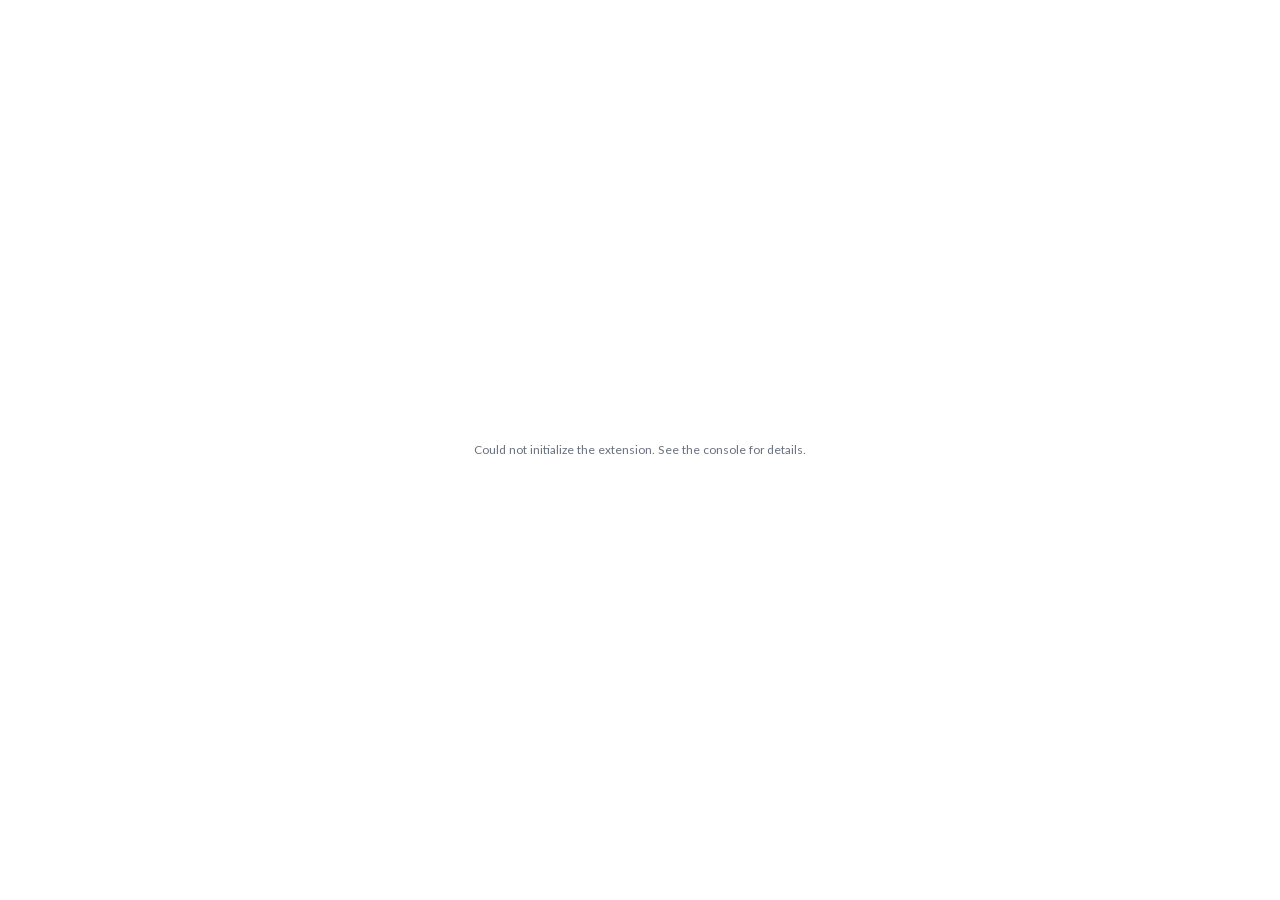
<file: index.html>
<!DOCTYPE html>
<html lang="en">
  <head>
    <meta charset="utf-8" />
    <meta name="viewport" content="width=device-width, initial-scale=1" />
    <title>KPI Card</title>
    <link rel="stylesheet" href="./fonts/fonts.css?v=22ceb76171" />
    <link rel="stylesheet" href="./card.css?v=cf0068d4d6" />
    <script src="./timing.js?v=666dc99b7c"></script>
    <script src="./icons.js?v=6a0dce9bfa"></script>
    <script src="./config.js?v=16e0120a5e"></script>
    <script src="./card.js?v=bb353f804e"></script>
  </head>

  <body>
    <div id="card" class="card is-empty">
      <div class="head">
        <div id="icon" class="icon" aria-hidden="true"></div>
        <div id="title" class="title"></div>
        <div id="explanation" class="explanation"></div>
      </div>

      <div class="metric">
        <div id="metric-row" class="metric-row">
          <div id="number" class="number">
            <span id="unit-pre" class="unit unit--pre"></span><span id="value" class="value"></span><span id="unit-post" class="unit unit--post"></span>
          </div>
          <div id="change" class="change" hidden>
            <span id="change-arrow" class="change-arrow"></span><span id="change-text" class="change-text"></span>
          </div>
        </div>
      </div>

      <div id="bottom" class="bottom">
        <svg id="chart" class="chart" preserveAspectRatio="none" aria-hidden="true"></svg>
        <div id="bottom-text" class="bottom-text"></div>
      </div>

      <div id="hint" class="hint"></div>
    </div>

    <div id="tooltip" class="tooltip" role="tooltip"></div>

    <script>
      // Tableau Extensions API is bundled in ./lib (no CDN). Skipped when a dev mock already defined it.
      if (!(window.tableau && window.tableau.extensions)) {
        document.write('<script src="./lib/tableau.extensions.1.17.0.min.js?v=276479f2c7"><\/script>');
      }
    </script>
    <script>
      if (window.ExtTiming) ExtTiming.mark('Tableau API library loaded');
      if (window.tableau && window.tableau.extensions) {
        window.KpiCard.init();
      } else {
        document.getElementById('hint').textContent =
            'Could not load the Tableau Extensions API library.';
      }
    </script>
  </body>
</html>
</file>
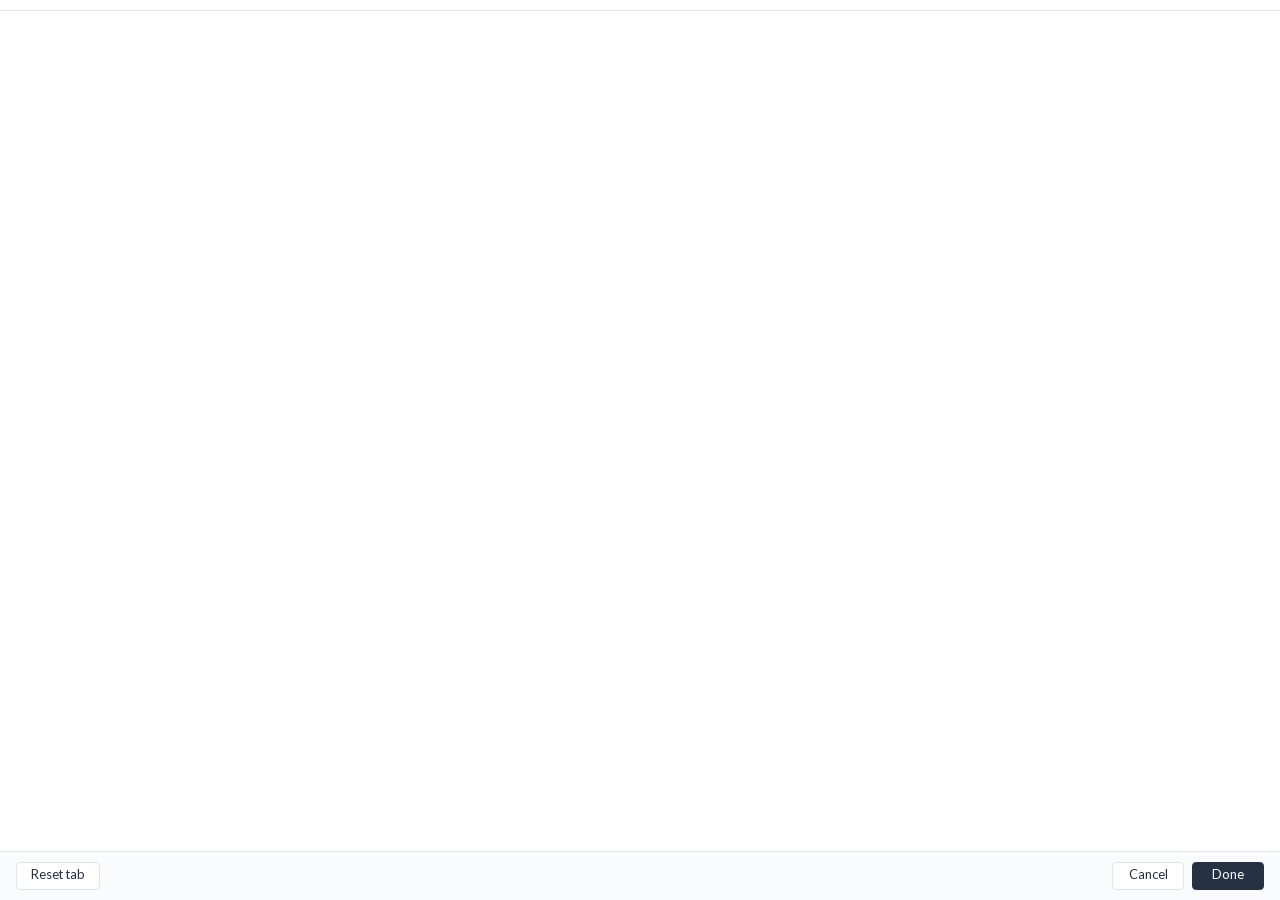
<file: configure.html>
<!DOCTYPE html>
<html lang="en">
  <head>
    <meta charset="utf-8" />
    <meta name="viewport" content="width=device-width, initial-scale=1" />
    <title>KPI Card — Format</title>
    <link rel="stylesheet" href="./fonts/fonts.css?v=22ceb76171" />
    <link rel="stylesheet" href="./configure.css?v=572022741f" />
  </head>

  <body>
    <nav class="tabs" id="tabs" role="tablist"></nav>

    <main class="body" id="panels"></main>

    <footer class="footer">
      <button class="btn" id="reset-tab" type="button" title="Restore Figma defaults for this tab">Reset tab</button>
      <span class="status" id="status"></span>
      <button class="btn" id="cancel" type="button">Cancel</button>
      <button class="btn btn--primary" id="done" type="button">Done</button>
    </footer>

    <script src="./icons.js?v=6a0dce9bfa"></script>
    <script src="./config.js?v=16e0120a5e"></script>
    <script src="./configure.js?v=a2ab69d0a4"></script>
    <script>
      // Tableau Extensions API is bundled in ./lib (no CDN). Skipped when a dev mock already defined it.
      if (!(window.tableau && window.tableau.extensions)) {
        document.write('<script src="./lib/tableau.extensions.1.17.0.min.js?v=276479f2c7"><\/script>');
      }
    </script>
    <script>
      if (window.tableau && window.tableau.extensions) {
        window.KpiCardConfigure.init();
      } else {
        console.error('Could not load the Tableau Extensions API library.');
      }
    </script>
  </body>
</html>
</file>
<file: fonts/fonts.css>
/* Lato 2.0 (SIL Open Font License) — bundled (WOFF2, Latin subset) so the card matches Figma even on
   machines without Lato installed. An installed copy is preferred when present. */
@font-face {
  font-family: "Lato";
  font-style: normal;
  font-weight: 400;
  font-display: swap;
  src: local("Lato Regular"), local("Lato-Regular"), url("./Lato-Regular.woff2") format("woff2");
  unicode-range: U+0000-017F, U+0192, U+02C6, U+02DA, U+02DC, U+2000-206F, U+2070-209F, U+20A0-20CF, U+2100-2122, U+2190-2193, U+2212, U+2215, U+2248, U+2260, U+2264-2265, U+25B2-25BE, U+FEFF, U+FFFD;
}
@font-face {
  font-family: "Lato";
  font-style: italic;
  font-weight: 400;
  font-display: swap;
  src: local("Lato Italic"), local("Lato-Italic"), url("./Lato-Italic.woff2") format("woff2");
  unicode-range: U+0000-017F, U+0192, U+02C6, U+02DA, U+02DC, U+2000-206F, U+2070-209F, U+20A0-20CF, U+2100-2122, U+2190-2193, U+2212, U+2215, U+2248, U+2260, U+2264-2265, U+25B2-25BE, U+FEFF, U+FFFD;
}
@font-face {
  font-family: "Lato";
  font-style: normal;
  font-weight: 500;
  font-display: swap;
  src: local("Lato Medium"), local("Lato-Medium"), url("./Lato-Medium.woff2") format("woff2");
  unicode-range: U+0000-017F, U+0192, U+02C6, U+02DA, U+02DC, U+2000-206F, U+2070-209F, U+20A0-20CF, U+2100-2122, U+2190-2193, U+2212, U+2215, U+2248, U+2260, U+2264-2265, U+25B2-25BE, U+FEFF, U+FFFD;
}
@font-face {
  font-family: "Lato";
  font-style: italic;
  font-weight: 500;
  font-display: swap;
  src: local("Lato Medium Italic"), local("Lato-MediumItalic"), url("./Lato-MediumItalic.woff2") format("woff2");
  unicode-range: U+0000-017F, U+0192, U+02C6, U+02DA, U+02DC, U+2000-206F, U+2070-209F, U+20A0-20CF, U+2100-2122, U+2190-2193, U+2212, U+2215, U+2248, U+2260, U+2264-2265, U+25B2-25BE, U+FEFF, U+FFFD;
}
@font-face {
  font-family: "Lato";
  font-style: normal;
  font-weight: 700;
  font-display: swap;
  src: local("Lato Bold"), local("Lato-Bold"), url("./Lato-Bold.woff2") format("woff2");
  unicode-range: U+0000-017F, U+0192, U+02C6, U+02DA, U+02DC, U+2000-206F, U+2070-209F, U+20A0-20CF, U+2100-2122, U+2190-2193, U+2212, U+2215, U+2248, U+2260, U+2264-2265, U+25B2-25BE, U+FEFF, U+FFFD;
}
@font-face {
  font-family: "Lato";
  font-style: italic;
  font-weight: 700;
  font-display: swap;
  src: local("Lato Bold Italic"), local("Lato-BoldItalic"), url("./Lato-BoldItalic.woff2") format("woff2");
  unicode-range: U+0000-017F, U+0192, U+02C6, U+02DA, U+02DC, U+2000-206F, U+2070-209F, U+20A0-20CF, U+2100-2122, U+2190-2193, U+2212, U+2215, U+2248, U+2260, U+2264-2265, U+25B2-25BE, U+FEFF, U+FFFD;
}
</file>
<file: card.css>
/* KPI Card — matches Figma "KPI Card 3" (Tableau-Dashboards, node 9:2939).
   Fonts, colours and sizes are set inline by card.js from the saved settings;
   the values below are only the layout skeleton. */

html,
body {
  margin: 0;
  padding: 0;
  width: 100%;
  height: 100%;
  overflow: hidden;
  background: transparent !important;
}

*,
*::before,
*::after {
  box-sizing: border-box;
}

.card {
  width: 100%;
  height: 100%;
  padding: 15px;
  display: flex;
  flex-direction: column;
  align-items: stretch;
  background: transparent;
  border-right: 1px dashed transparent;
  line-height: normal;
  -webkit-font-smoothing: antialiased;
  user-select: none;
  cursor: default;
  overflow: hidden;
}

/* ---- Title with icon -------------------------------------------------- */
.head {
  /* icon | title
     icon | explanation   ← the icon spans both rows once it's taller than the title */
  display: grid;
  grid-template-columns: auto minmax(0, 1fr);
  column-gap: 8px;
  align-items: center;
  min-width: 0;
  flex: none;
}

.icon {
  grid-column: 1;
  grid-row: 1;
  display: flex;
  align-items: center;
  justify-content: center;
  line-height: 0;
}

.head.icon-span .icon {
  grid-row: 1 / span 2;
}

.icon svg,
.icon img {
  display: block;
}

.title {
  grid-column: 2;
  grid-row: 1;
  min-width: 0;
  white-space: nowrap;
  overflow: hidden;
  text-overflow: ellipsis;
}

/* ---- Optional explanation (lines up with the title text) ------------- */
.explanation {
  grid-column: 2;
  grid-row: 2;
  min-width: 0;
  white-space: nowrap;
  overflow: hidden;
  text-overflow: ellipsis;
}

.card.no-icon .head {
  grid-template-columns: minmax(0, 1fr);
}

.card.no-icon .title,
.card.no-icon .explanation {
  grid-column: 1;
}

/* ---- Big number + change --------------------------------------------- */
.metric {
  flex: 1 1 auto;
  min-height: 0;
  display: flex;
  flex-direction: column;
  justify-content: center;
}

.metric-row {
  display: flex;
  align-items: baseline; /* change sits on the big number's baseline */
  gap: 10px;
  min-width: 0;
  white-space: nowrap;
}

.number {
  flex: none;
  font-variant-numeric: lining-nums;
}

.unit--post::before {
  content: " ";
  white-space: pre;
}

.unit--pre::after {
  content: " ";
  white-space: pre;
}

.unit:empty::before,
.unit:empty::after {
  content: none;
}

.change {
  flex: 1 1 auto;
  min-width: 0;
  overflow: hidden;
  text-overflow: ellipsis;
}

.change-arrow svg {
  display: inline-block;
  width: 0.8em;
  height: 0.8em;
  margin-right: 0.3em;
  vertical-align: -0.02em;
  overflow: visible;
}

/* ---- Bottom: trend chart or change text ------------------------------- */
.bottom {
  flex: none;
  position: relative;
  width: 100%;
}

.chart {
  display: block;
  width: 100%;
  height: 100%;
  overflow: visible;
}

.bottom-text {
  white-space: nowrap;
  overflow: hidden;
  text-overflow: ellipsis;
}

/* Chart mode with nothing to draw: show the reason instead of a blank area. */
.bottom.is-chart.has-msg {
  display: flex;
  align-items: center;
  justify-content: center;
  border: 1px dashed #e2e4e8;
  border-radius: 4px;
  padding: 6px 10px;
}

.bottom.is-chart.has-msg .chart {
  display: none;
}

.bottom.is-chart.has-msg .bottom-text {
  display: block;
  white-space: normal;
  text-align: center;
  line-height: 1.35;
}

.bottom.is-chart:not(.has-msg) .bottom-text,
.bottom.is-text .chart,
.bottom.is-none {
  display: none;
}

/* ---- Hover tooltip on the trend line ----------------------------------- */
.bottom.is-chart:not(.has-msg) {
  cursor: crosshair;
}

.tooltip {
  display: none;
  position: fixed;
  z-index: 10;
  pointer-events: none;
  min-width: 120px;
  max-width: 240px;
  padding: 8px 10px;
  background: #ffffff;
  border: 1px solid #e2e4e8;
  border-radius: 6px;
  box-shadow: 0 4px 14px rgba(38, 50, 68, 0.12);
  font-size: 12px;
  line-height: 1.4;
  color: #263244;
  white-space: nowrap;
}

.tt-date { color: #68707d; margin-bottom: 2px; }
.tt-value { font-weight: 700; font-size: 14px; }
.tt-mtd { color: #68707d; }
.tt-change { margin-top: 3px; }
.tt-abs { opacity: 0.85; }
.tt-note { color: #68707d; font-size: 11px; }

.tt-arrow svg {
  display: inline-block;
  width: 0.8em;
  height: 0.8em;
  margin-right: 0.3em;
  vertical-align: -0.02em;
  overflow: visible;
}

/* ---- Empty state ------------------------------------------------------ */
.hint {
  display: none;
  margin: auto;
  max-width: 90%;
  font: 12px/1.4 "Lato", -apple-system, "Segoe UI", Roboto, Arial, sans-serif;
  color: #68707d;
  text-align: center;
}

.card.is-empty > :not(.hint) {
  display: none;
}

.card.is-empty .hint {
  display: block;
}
</file>
<file: configure.css>
:root {
  --text: #263244;
  --muted: #68707d;
  --line: #e2e4e8;
  --soft: #f5f6f8;
  --accent: #eb644c;
  --accent-ink: #ffffff;
  --font: "Lato", -apple-system, BlinkMacSystemFont, "Segoe UI", Roboto, Arial, sans-serif;
}

* { box-sizing: border-box; }

html, body { margin: 0; height: 100%; }

body {
  display: flex;
  flex-direction: column;
  font: 13px/1.35 var(--font);
  color: var(--text);
  background: #fff;
}

/* ---- tabs -------------------------------------------------------------- */
.tabs {
  display: flex;
  gap: 2px;
  padding: 10px 12px 0;
  border-bottom: 1px solid var(--line);
  flex: none;
  overflow-x: auto;
}

.tab {
  border: 0;
  background: none;
  padding: 8px 10px 9px;
  font: inherit;
  color: var(--muted);
  cursor: pointer;
  border-bottom: 2px solid transparent;
  white-space: nowrap;
}

.tab:hover { color: var(--text); }

.tab[aria-selected="true"] {
  color: var(--text);
  font-weight: 700;
  border-bottom-color: var(--accent);
}

/* ---- panels ------------------------------------------------------------ */
.body {
  flex: 1;
  overflow-y: auto;
  padding: 14px 16px 20px;
}

.panel[hidden] { display: none; }

.group { margin: 0 0 18px; }

.group-title {
  margin: 0 0 8px;
  font-size: 11px;
  font-weight: 700;
  letter-spacing: 0.06em;
  text-transform: uppercase;
  color: var(--muted);
}

.row {
  display: grid;
  grid-template-columns: 132px 1fr;
  align-items: center;
  gap: 10px;
  min-height: 30px;
  margin-bottom: 6px;
}

.row > label:first-child { color: var(--muted); }

.row[hidden] { display: none; }

.help {
  grid-column: 2;
  margin-top: -4px;
  font-size: 11.5px;
  color: var(--muted);
}

.inline { display: flex; align-items: center; gap: 8px; min-width: 0; }

input[type="text"],
input[type="number"],
select,
textarea {
  height: 28px;
  width: 100%;
  min-width: 0;
  padding: 0 8px;
  border: 1px solid var(--line);
  border-radius: 4px;
  font: inherit;
  color: var(--text);
  background: #fff;
}

textarea { height: 52px; padding: 6px 8px; resize: vertical; }

input[type="number"] { width: 84px; }

input:focus, select:focus, textarea:focus {
  outline: 2px solid rgba(235, 100, 76, 0.35);
  outline-offset: 0;
  border-color: var(--accent);
}

input[type="color"] {
  width: 34px;
  height: 28px;
  padding: 0;
  border: 1px solid var(--line);
  border-radius: 4px;
  background: none;
  cursor: pointer;
  flex: none;
}

.hex {
  width: 92px !important;
  font-family: ui-monospace, SFMono-Regular, Menlo, monospace;
  font-size: 12px;
  text-transform: uppercase;
}

.hex.is-invalid { border-color: #e35263; }

input[type="checkbox"] { accent-color: var(--accent); width: 15px; height: 15px; margin: 0; }

input[type="range"] { flex: 1; accent-color: var(--accent); }

.readout { min-width: 38px; text-align: right; color: var(--muted); font-variant-numeric: tabular-nums; }

/* ---- segmented control ------------------------------------------------ */
.seg {
  justify-self: start;
  display: inline-flex;
  border: 1px solid var(--line);
  border-radius: 4px;
  overflow: hidden;
}

.seg button {
  border: 0;
  border-right: 1px solid var(--line);
  background: #fff;
  padding: 5px 10px;
  font: inherit;
  color: var(--text);
  cursor: pointer;
}

.seg button:last-child { border-right: 0; }

.seg button[aria-pressed="true"] { background: var(--text); color: #fff; }

/* ---- icon pickers ------------------------------------------------------ */
.icon-preview {
  display: flex;
  align-items: center;
  gap: 10px;
  padding: 10px 12px;
  border: 1px solid var(--line);
  border-radius: 6px;
  margin-bottom: 14px;
  background: var(--soft);
}

.icon-preview .slot {
  width: 24px;
  height: 24px;
  display: flex;
  align-items: center;
  justify-content: center;
  flex: none;
}

.icon-preview .slot img, .icon-preview .slot svg { display: block; }

.icon-preview .name { color: var(--muted); font-size: 12px; overflow: hidden; text-overflow: ellipsis; white-space: nowrap; }

.grid {
  display: grid;
  grid-template-columns: repeat(auto-fill, minmax(40px, 1fr));
  gap: 6px;
  padding: 2px;
}

.cell {
  height: 40px;
  border: 1px solid var(--line);
  border-radius: 5px;
  background: #fff;
  display: flex;
  align-items: center;
  justify-content: center;
  cursor: pointer;
  padding: 0;
}

.cell:hover { border-color: #b8bdc6; }

.cell.is-active { outline: 2px solid var(--accent); outline-offset: 1px; border-color: transparent; }

.cell img { max-width: 24px; max-height: 24px; display: block; }

.cell--dark, .slot--dark { background: #263244; border-color: #263244; border-radius: 5px; }

.grid-title {
  margin: 12px 0 6px;
  font-size: 11.5px;
  font-weight: 700;
  color: var(--muted);
}

.grid-title:first-child { margin-top: 4px; }

.note { color: var(--muted); font-size: 12px; margin: 6px 0 10px; }

.note code { font-size: 11.5px; background: var(--soft); padding: 1px 4px; border-radius: 3px; }

.drop {
  display: flex;
  flex-direction: column;
  align-items: center;
  justify-content: center;
  gap: 4px;
  padding: 18px;
  border: 1.5px dashed #c9cdd4;
  border-radius: 6px;
  color: var(--muted);
  text-align: center;
  cursor: pointer;
}

.drop.is-over { border-color: var(--accent); background: #fff6f4; }

.drop input { display: none; }

/* ---- footer ------------------------------------------------------------ */
.footer {
  flex: none;
  display: flex;
  align-items: center;
  gap: 8px;
  padding: 10px 16px;
  border-top: 1px solid var(--line);
  background: #fafbfc;
}

.status { margin-right: auto; color: var(--muted); font-size: 12px; }

.btn {
  height: 28px;
  min-width: 72px;
  padding: 0 14px;
  border: 1px solid var(--line);
  border-radius: 4px;
  background: #fff;
  font: inherit;
  color: var(--text);
  cursor: pointer;
}

.btn:hover { background: var(--soft); }

.btn--primary { background: var(--text); border-color: var(--text); color: #fff; }

.btn--primary:hover { background: #1a2433; }
</file>
